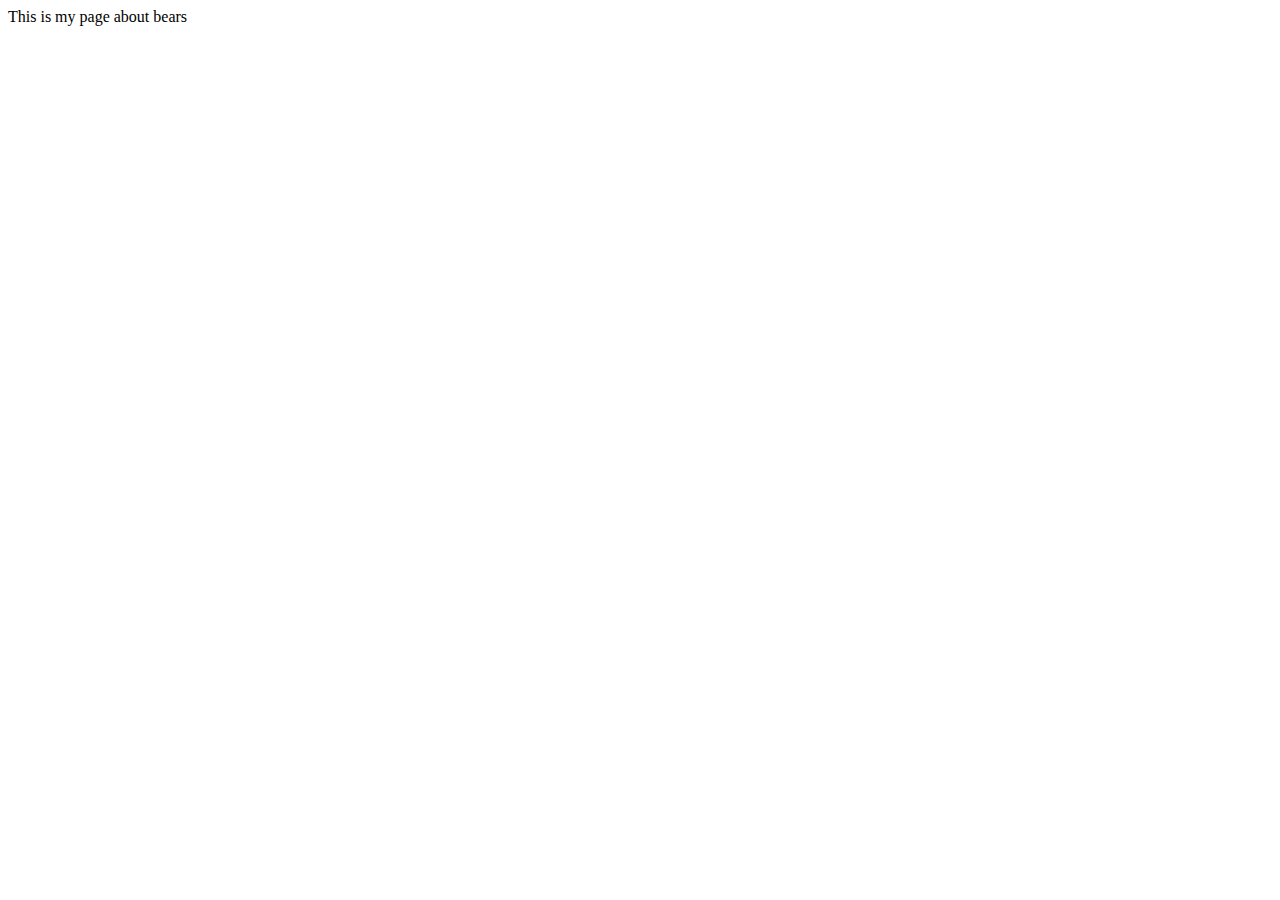
<file: intro-js/index.html>
<!DOCTYPE html>
<html lang="en">
<head>
    <meta charset="UTF-8">
    <meta http-equiv="X-UA-Compatible" content="IE=edge">
    <meta name="viewport" content="width=device-width, initial-scale=1.0">
    <script src="scripts.js"></script>
    <title>Bears</title>
</head>
<body>
    This is my page about bears
</body>
</html>
</file>
